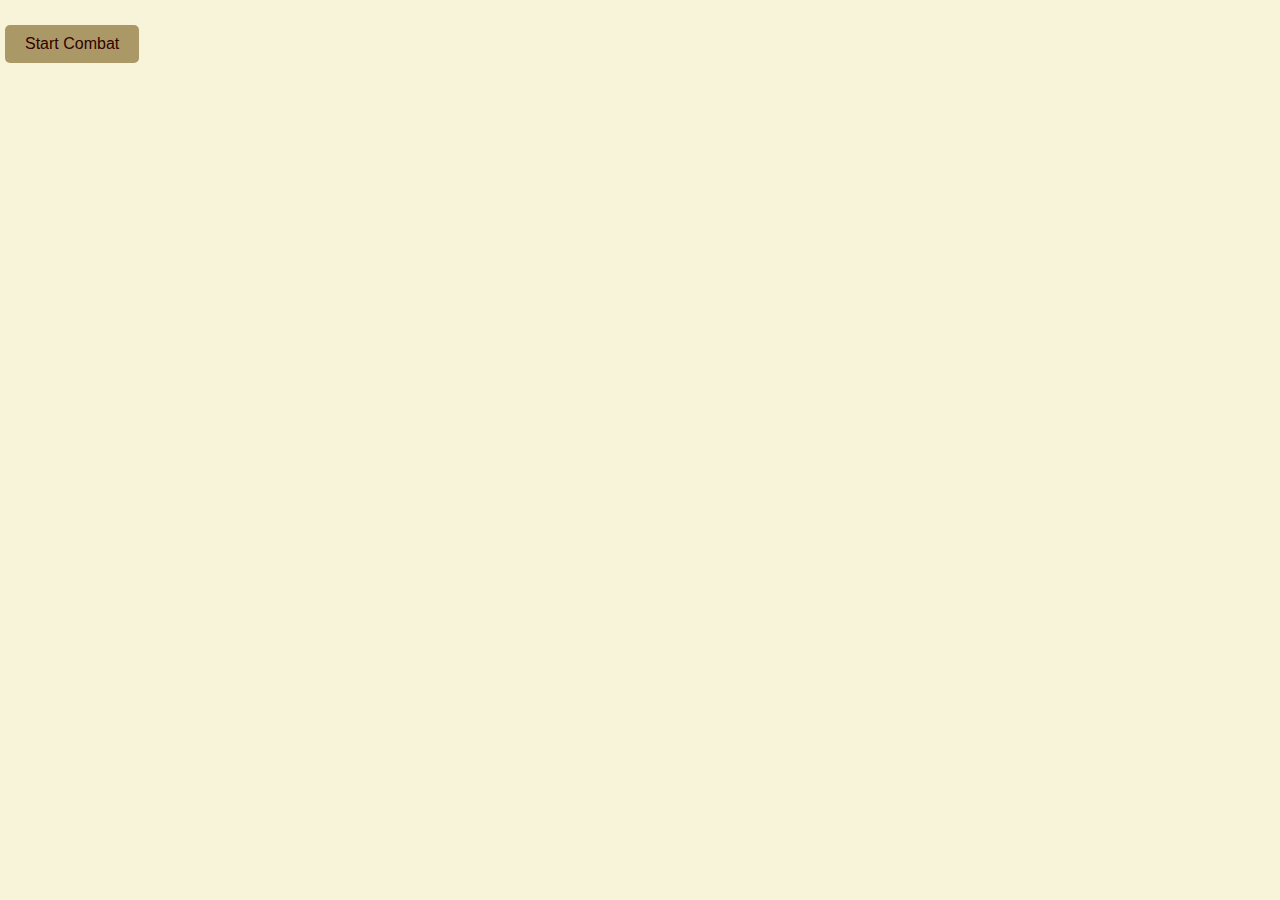
<file: combat.html>
<!DOCTYPE html>
<html lang="en">
<head>
    <meta charset="UTF-8">
    <meta name="viewport" content="width=device-width, initial-scale=1.0">
    <title>Turn-Based RPG Combat</title>
    <link rel="stylesheet" href="assets/css/combat.css">
</head>
<body>
    <div class="combat-game-container">
        <button id="combat-start-btn">Start Combat</button>
    </div>

    <!-- Combat Modal -->
    <div class="combat-modal" id="combat-modal">
        <div class="combat-modal-content">
            <span class="combat-close-btn" id="combat-close-modal">&times;</span>
            <div class="combat-status">
                <h1>Turn-Based RPG Combat</h1>
                <p id="combat-message">Battle begins! It's your turn!</p>
            </div>
            <div class="combat-health-bars">
                <div class="combat-health-bar">
                    <h2>Player</h2>
                    <div class="combat-health" id="combat-player-health"></div>
                    <p id="combat-player-hp">HP: 100</p>
                </div>
                <div class="combat-health-bar">
                    <h2>Enemy</h2>
                    <div class="combat-health" id="combat-enemy-health"></div>
                    <p id="combat-enemy-hp">HP: 100</p>
                </div>
            </div>
            <div class="combat-actions">
                <button id="combat-attack-btn">Attack</button>
                <button id="combat-heal-btn">Heal</button>
            </div>
        </div>
    </div>

    <script src="assets/js/combat.js"></script>
</body>
</html>
</file>
<file: assets/css/combat.css>
@import url('https://fonts.googleapis.com/css2?family=Amatic+SC:wght@400;700&display=swap');

body {
    font-family: "Amatic SC", sans-serif;
    font-size: 3rem;
    background: #f7f4da;
    color: #330000;
    margin: 0;
    padding: 0;
    height: 100vh;
}

button {
    background: #aa9966;
    color: #330000;
    border: none;
    padding: 10px 20px;
    margin: 5px;
    cursor: pointer;
    border-radius: 5px;
    font-size: 16px;
}

button:hover {
    background: #b6a975;
}

.combat-modal {
    display: none;
    position: fixed;
    top: 0;
    left: 0;
    width: 100%;
    height: 100%;
    background-color: rgba(0, 0, 0, 0.8);
    justify-content: center;
    align-items: center;
}

.combat-modal-content {
    background: #f7f4da;
    border-radius: 8px;
    text-align: center;
    padding: 20px;
    width: 80%;
    max-width: 600px;
    position: relative;
}

.combat-close-btn {
    position: absolute;
    top: 10px;
    right: 15px;
    color: #eedd99;
    font-size: 24px;
    cursor: pointer;
}

.combat-health-bars {
    display: flex;
    justify-content: space-between;
    margin: 20px 0;
}

.combat-health-bar {
    width: 45%;
    text-align: center;
}

.combat-health {
    height: 20px;
    background: #27ae60;
    margin: 10px 0;
    border-radius: 5px;
    transition: width 0.3s ease;
}
</file>
